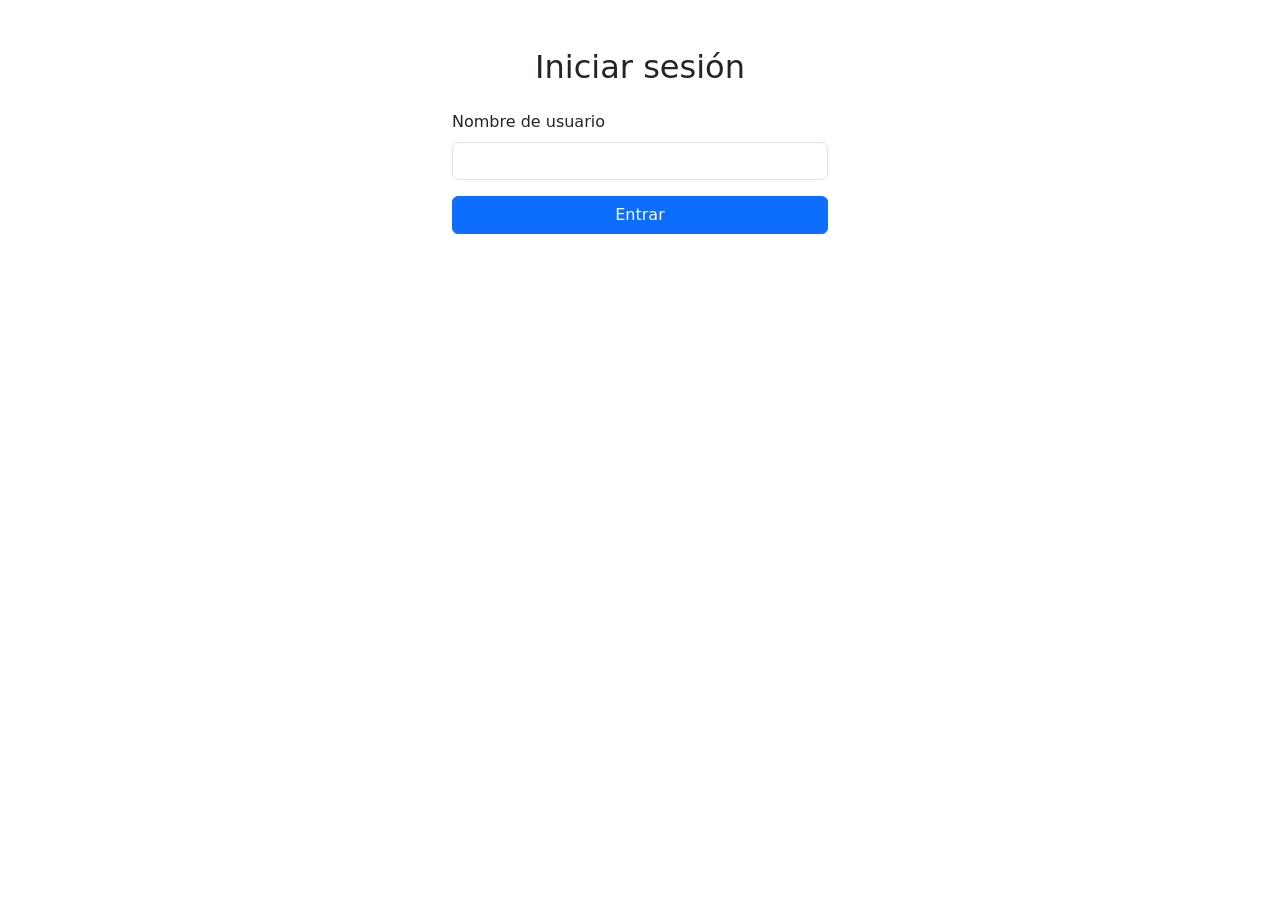
<file: dashboard.html>
<!DOCTYPE html>
<html lang="es">
  <head>
    <meta charset="UTF-8" />

    <!-- SEO -->
    <title>Dashboard | Destigo</title>
    <meta
      name="description"
      content="Dashboard de Destigo: muestra tus países visitados y planifica nuevos viajes."
    />

    <!-- Bootstrap -->
    <link
      href="https://cdn.jsdelivr.net/npm/bootstrap@5.3.2/dist/css/bootstrap.min.css"
      rel="stylesheet"
    />
  </head>
  <body>
    <!-- ===================== MENÚ ===================== -->
    <nav class="navbar navbar-expand-lg navbar-dark bg-dark">
      <div class="container">
        <a class="navbar-brand" href="#">Destigo</a>

        <button
          class="navbar-toggler"
          data-bs-toggle="collapse"
          data-bs-target="#menu"
        >
          <span class="navbar-toggler-icon"></span>
        </button>

        <div id="menu" class="collapse navbar-collapse">
          <ul class="navbar-nav ms-auto">
            <li class="nav-item">
              <a class="nav-link" href="index.html">Inicio</a>
            </li>
            <li class="nav-item">
              <a class="nav-link" href="#" id="logoutBtn">Cerrar sesión</a>
            </li>
            <li class="nav-item ms-3">
              <!-- Botones de idioma -->
              <button
                class="btn btn-outline-light btn-sm me-1"
                onclick="setLanguage('es')"
              >
                ES
              </button>
              <button
                class="btn btn-outline-light btn-sm"
                onclick="setLanguage('en')"
              >
                EN
              </button>
            </li>
          </ul>
        </div>
      </div>
    </nav>

    <!-- ===================== CONTENIDO ===================== -->
    <div class="container mt-5">
      <h2 id="welcomeTitle">Bienvenido, <span id="userDisplay"></span>!</h2>
      <p id="welcomeSubtitle">
        Aquí puedes ver los países que has visitado y planificar nuevos viajes.
      </p>

      <!-- Países visitados -->
      <h4 class="mt-4" id="visitedTitle">Tus países visitados:</h4>
      <ul id="visitedCountries" class="list-group mb-4">
        <!-- Se llenará con JS -->
      </ul>

      <!-- Marcar nuevos países -->
      <h4 id="markNewTitle">Marca nuevos países como visitados:</h4>
      <div class="d-flex flex-wrap" id="countryButtons">
        <!-- Botones de países -->
      </div>
    </div>

    <!-- ===================== PIE DE PÁGINA ===================== -->
    <footer class="bg-dark text-white text-center p-3 mt-5">
      <p>© 2026 Destigo | Guía de viajes</p>
    </footer>

    <!-- ===================== JS BOOTSTRAP ===================== -->
    <script src="https://cdn.jsdelivr.net/npm/bootstrap@5.3.2/dist/js/bootstrap.bundle.min.js"></script>

    <!-- ===================== JS DASHBOARD COMPLETO ===================== -->
    <script>
      // ===================== LOGIN CHECK =====================
      const userDisplay = document.getElementById("userDisplay");
      const visitedList = document.getElementById("visitedCountries");
      const countryButtonsContainer = document.getElementById("countryButtons");
      const logoutBtn = document.getElementById("logoutBtn");

      // Lista de países disponibles
      const countries = [
        "España",
        "Italia",
        "Francia",
        "Alemania",
        "Japón",
        "México",
        "Brasil",
        "Portugal",
        "Reino Unido",
      ];

      // Multi-idioma
      let lang = localStorage.getItem("destigoLang") || "es";

      function setLanguage(language) {
        localStorage.setItem("destigoLang", language);
        location.reload(); // recarga para cambiar textos
      }

      // Textos según idioma
      const texts = {
        es: {
          welcomeTitle: "Bienvenido,",
          welcomeSubtitle:
            "Aquí puedes ver los países que has visitado y planificar nuevos viajes.",
          visitedTitle: "Tus países visitados:",
          markNewTitle: "Marca nuevos países como visitados:",
        },
        en: {
          welcomeTitle: "Welcome,",
          welcomeSubtitle:
            "Here you can see the countries you've visited and plan new trips.",
          visitedTitle: "Your visited countries:",
          markNewTitle: "Mark new countries as visited:",
        },
      };

      // ===================== COMPROBAR LOGIN =====================
      const user = localStorage.getItem("destigoUser");
      if (!user) {
        // No logueado → volver a login
        window.location.href = "login.html";
      } else {
        userDisplay.textContent = user;
      }

      // Cambiar textos al idioma seleccionado
      document.getElementById("welcomeTitle").textContent =
        texts[lang].welcomeTitle + " " + user;
      document.getElementById("welcomeSubtitle").textContent =
        texts[lang].welcomeSubtitle;
      document.getElementById("visitedTitle").textContent =
        texts[lang].visitedTitle;
      document.getElementById("markNewTitle").textContent =
        texts[lang].markNewTitle;

      // ===================== CARGAR PAÍSES VISITADOS =====================
      let visited = JSON.parse(localStorage.getItem("visitedCountries")) || [];

      function renderVisited() {
        visitedList.innerHTML = "";
        if (visited.length === 0) {
          visitedList.innerHTML =
            "<li class='list-group-item'>No has marcado ningún país todavía.</li>";
        } else {
          visited.forEach((country) => {
            const li = document.createElement("li");
            li.textContent = country;
            li.className = "list-group-item";
            visitedList.appendChild(li);
          });
        }
      }

      renderVisited();

      // ===================== BOTONES DE PAÍSES =====================
      countryButtonsContainer.innerHTML = "";
      countries.forEach((country) => {
        const btn = document.createElement("button");
        btn.textContent = country;
        btn.className = "btn btn-outline-primary m-1";
        if (visited.includes(country)) btn.disabled = true;

        btn.addEventListener("click", () => {
          if (!visited.includes(country)) {
            visited.push(country);
            localStorage.setItem("visitedCountries", JSON.stringify(visited));
            renderVisited();
            btn.disabled = true;
            alert(`¡${country} marcado como visitado!`);
          }
        });

        countryButtonsContainer.appendChild(btn);
      });

      // ===================== CERRAR SESIÓN =====================
      logoutBtn.addEventListener("click", () => {
        localStorage.removeItem("destigoUser");
        localStorage.removeItem("visitedCountries");
        window.location.href = "login.html";
      });
    </script>
  </body>
</html>
</file>
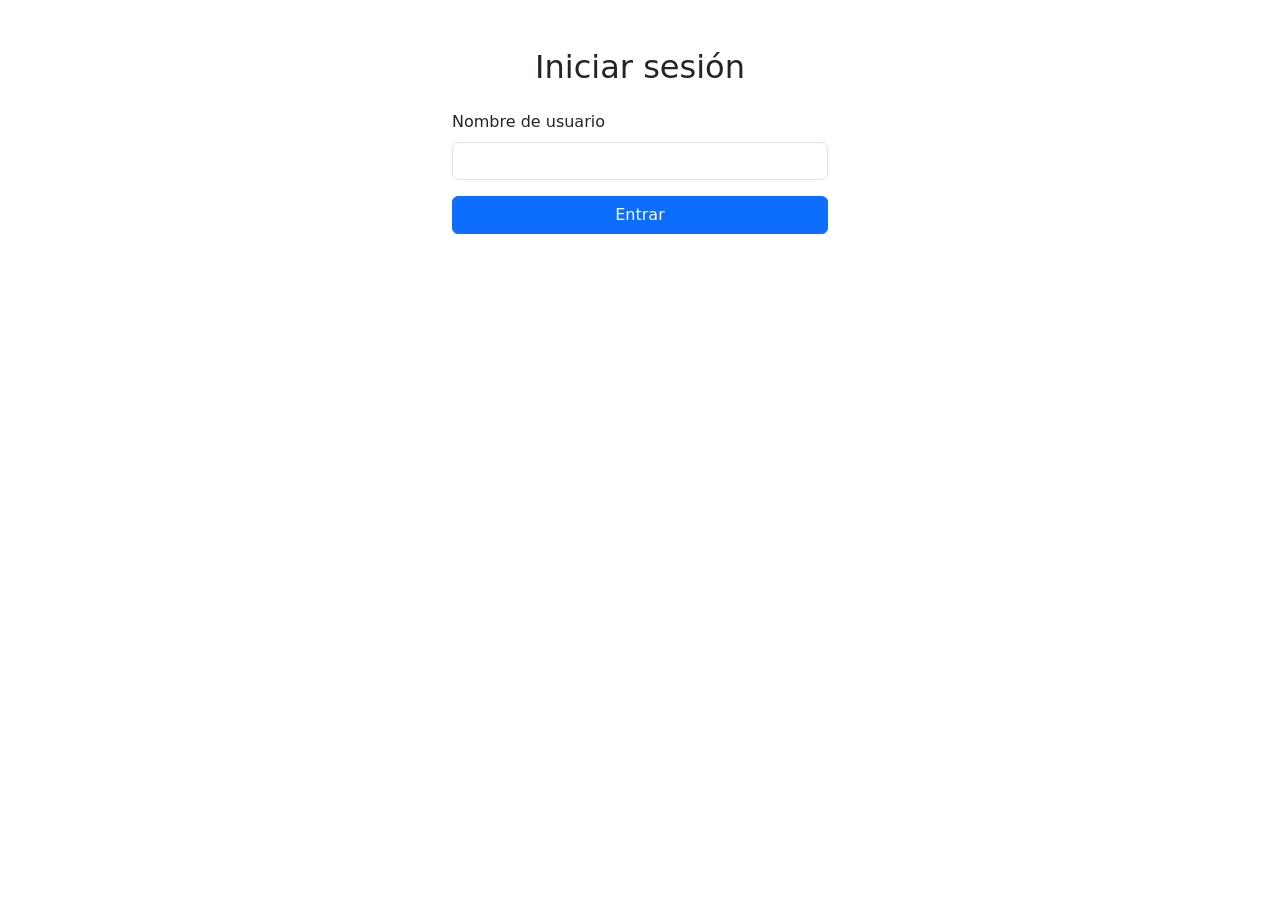
<file: login.html>
<!DOCTYPE html>
<html lang="es">
  <head>
    <meta charset="UTF-8" />
    <title>Login | Destigo</title>
    <meta
      name="description"
      content="Inicia sesión en Destigo para guardar tus viajes y planificar tus destinos."
    />
    <link
      href="https://cdn.jsdelivr.net/npm/bootstrap@5.3.2/dist/css/bootstrap.min.css"
      rel="stylesheet"
    />
  </head>
  <body>
    <div class="container mt-5" style="max-width: 400px">
      <h2 class="text-center mb-4">Iniciar sesión</h2>

      <form id="loginForm">
        <div class="mb-3">
          <label for="username" class="form-label">Nombre de usuario</label>
          <input type="text" class="form-control" id="username" required />
        </div>
        <button type="submit" class="btn btn-primary w-100">Entrar</button>
      </form>
    </div>

    <script src="js/main.js"></script>
    <script src="https://cdn.jsdelivr.net/npm/bootstrap@5.3.2/dist/js/bootstrap.bundle.min.js"></script>
  </body>
</html>
</file>
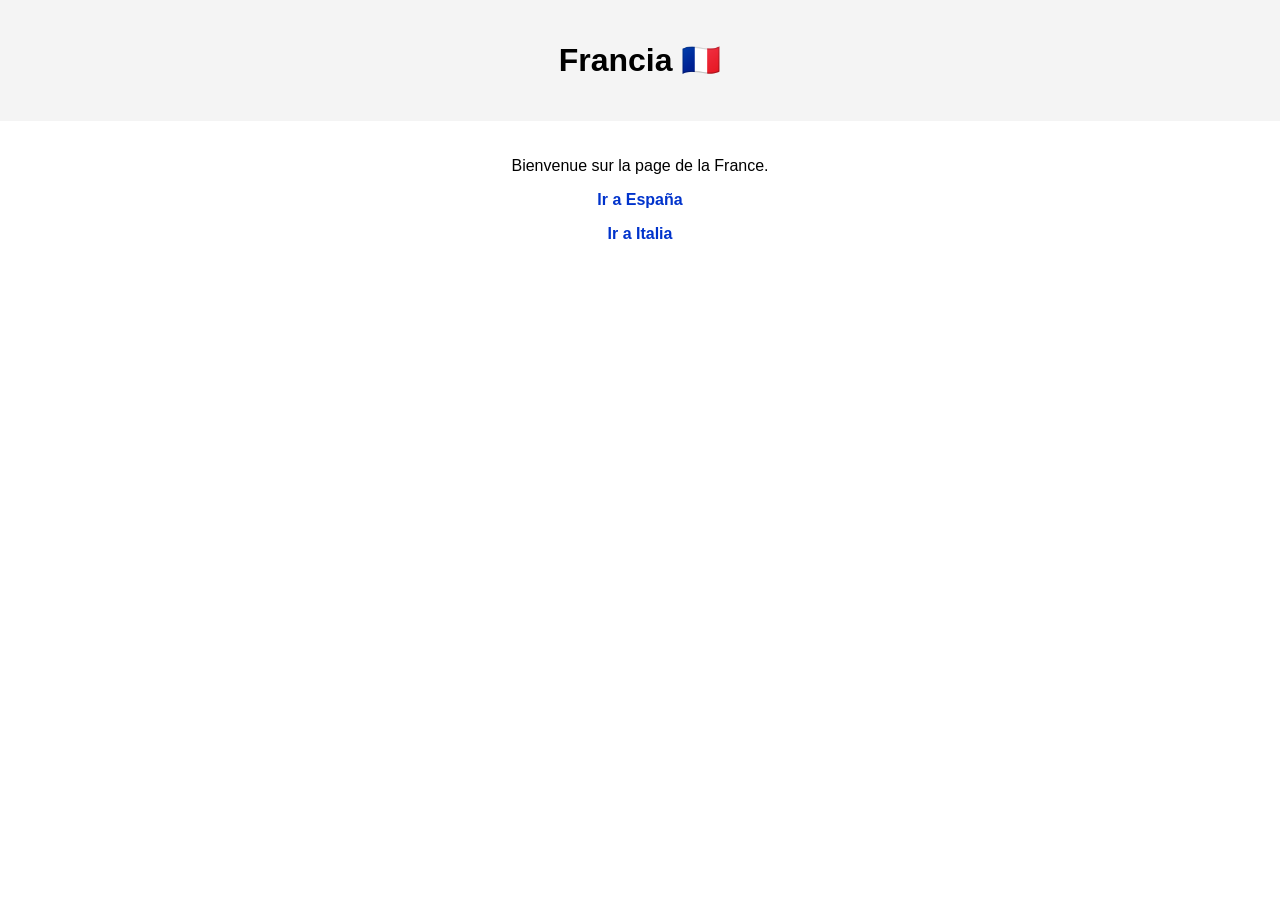
<file: paises/francia.html>
<!DOCTYPE html>
<html lang="fr">
  <head>
    <meta charset="UTF-8" />
    <title>Francia</title>
    <style>
      html {
        color-scheme: light;
      }
      body {
        background-color: #ffffff;
        color: #000000;
        font-family: Arial, sans-serif;
        margin: 0;
        text-align: center;
      }
      header {
        background: #f4f4f4;
        padding: 20px;
      }
      main {
        padding: 20px;
      }
      a {
        color: #0033cc;
        text-decoration: none;
        font-weight: bold;
      }
    </style>
  </head>
  <body>
    <header>
      <h1>Francia 🇫🇷</h1>
    </header>
    <main>
      <p>Bienvenue sur la page de la France.</p>
      <p><a href="espana.html">Ir a España</a></p>
      <p><a href="italia.html">Ir a Italia</a></p>
    </main>
  </body>
</html>
</file>
